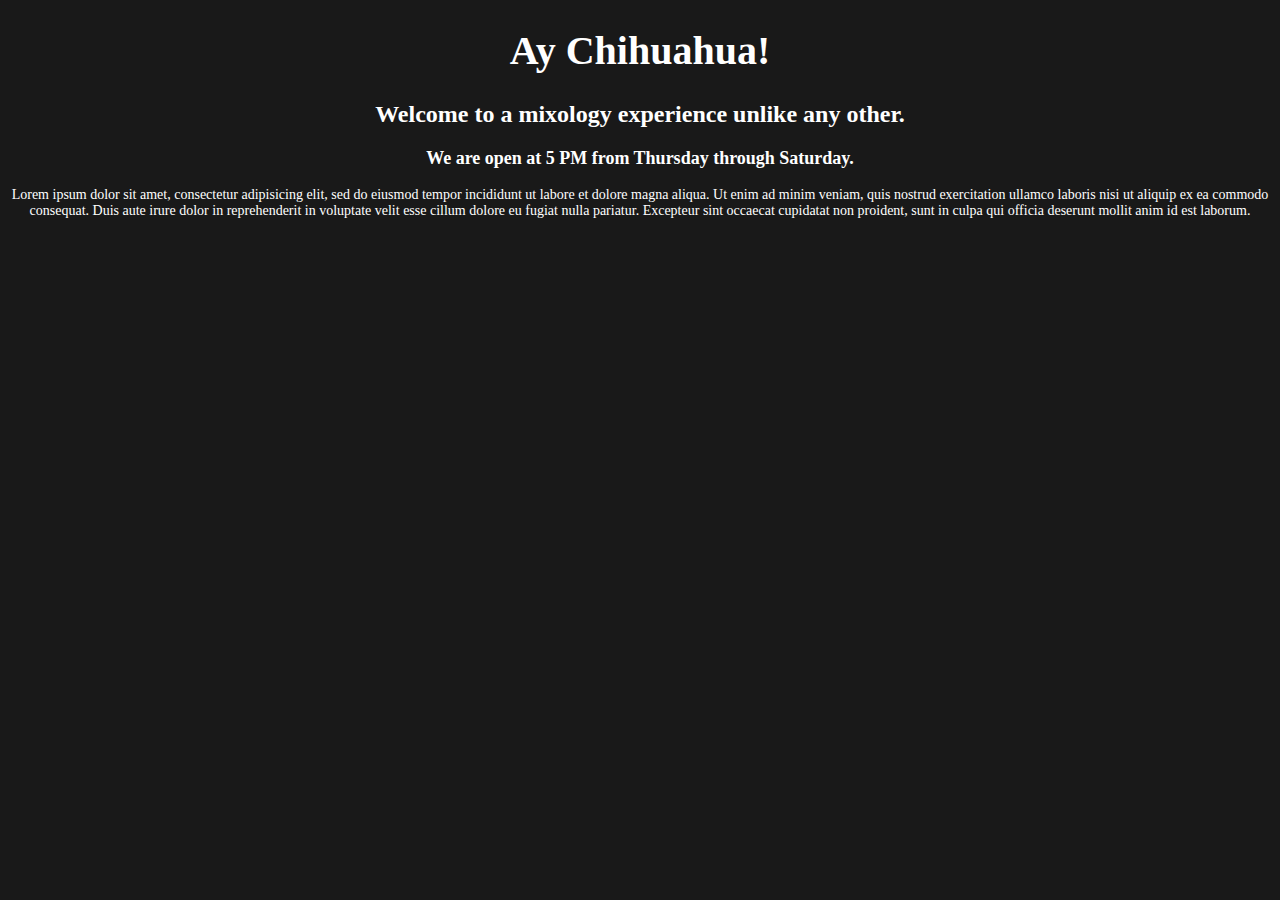
<file: unit_1/index.html>
<!DOCTYPE html>
<html> 
<head>
	<title>Ay Chihuahua!</title>
	<link rel="stylesheet" type="text/css" href="css/style.css">
</head>
<body>
	<h1>Ay Chihuahua!</h1>
	<h2>Welcome to a mixology experience unlike any other.</h2>

	<p class="hours">We are open at 5 PM from Thursday through Saturday.</p>
	<p id="p1">Lorem  ipsum dolor sit amet, consectetur adipisicing elit, sed do eiusmod
	tempor incididunt ut labore et dolore magna aliqua. Ut enim ad minim veniam,
	quis nostrud exercitation ullamco laboris nisi ut aliquip ex ea commodo
	consequat. Duis aute irure dolor in reprehenderit in voluptate velit esse
	cillum dolore eu fugiat nulla pariatur. Excepteur sint occaecat cupidatat non
	proident, sunt in culpa qui officia deserunt mollit anim id est laborum.</p>
</body>
</html>
</file>
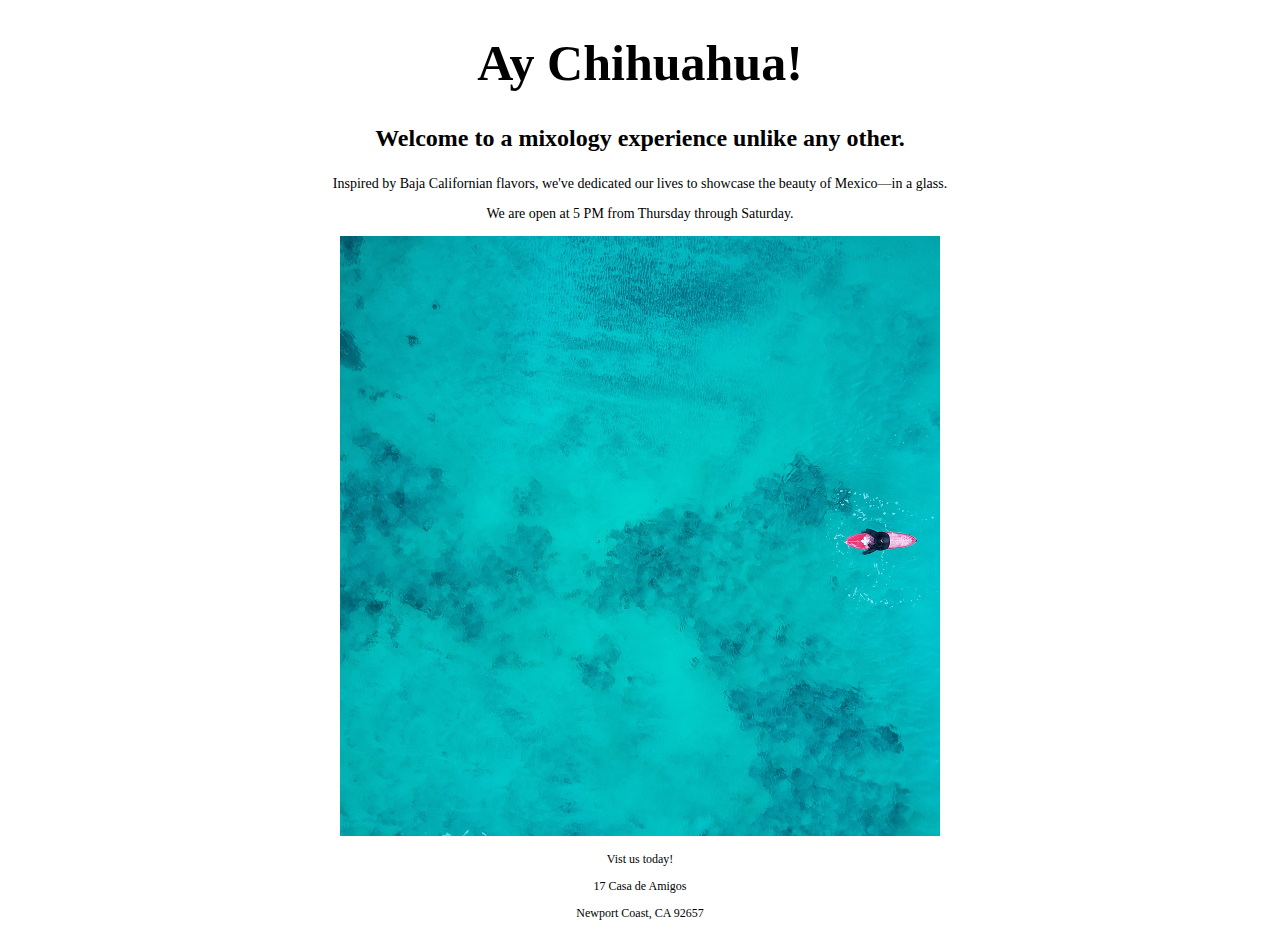
<file: unit_3/index.html>
<!DOCTYPE html>
<html> 
<head>
	<title>Ay Chihuahua!</title>
	<link rel="stylesheet" type="text/css" href="css/style.css">
</head>
<body>
	<h1>Ay Chihuahua!</h1>
	<p id="slogan">Welcome to a mixology experience unlike any other.</p>
	<p>Inspired by Baja Californian flavors, we've dedicated our lives to showcase the beauty of Mexico—in a glass.</p>
	<p>We are open at 5 PM from Thursday through Saturday.</p>

	<img src="images/ocean.jpg">

	<p class=contact>Vist us today!</p>
	<p class=contact>17 Casa de Amigos</p>
	<p class=contact>Newport Coast, CA 92657</p>

</body>
</html>
</file>
<file: unit_1/css/style.css>
body {
	background-color: #191919;
}

h1, h2, p {
	color: #FFFFFF;
	font-family: Roboto;
}

p {
	font-weight: normal;
	font-size: 14px;
}

body {
	text-align: center;
}

h1 {
	font-weight: bold;
	font-size: 40px
}

#p1 {
	font-weight: normal;
	font-size: 14px;
}

.hours {font-size: 18px;
		font-weight: bold;
}
</file>
<file: unit_3/css/style.css>
body {
	color: #000;
	font-family: Roboto;
	background: #FFF
}

p {
	font-weight: normal;
	font-size: 14px;
}

body {
	text-align: center;
}

h1 {
	font-weight: bold;
	font-size: 50px
}

#slogan {
	font-size: 24px;
	font-weight: bold;
}

img {
	max-width: 600px;
	max-height: 600px;
	object-fit: contain;
}

.contact {
	font-size: 12px;
}
</file>
